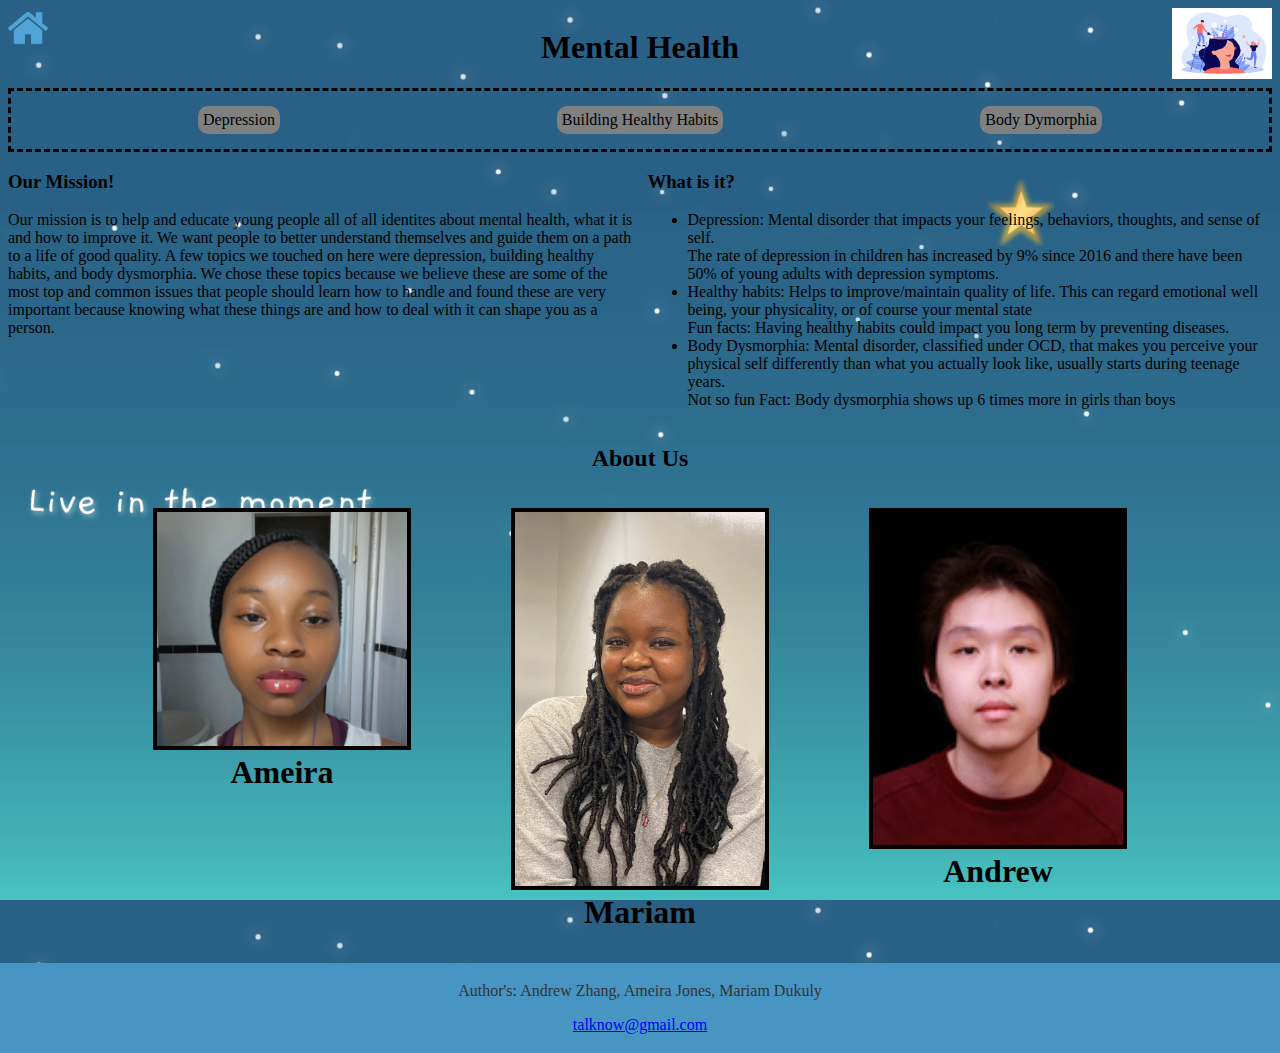
<file: index.html>
<!DOCTYPE html>
<html>

<head>
  <meta charset="utf-8">
  <meta name="viewport" content="width=device-width">
  <title>replit</title>
  <link href="style.css" rel="stylesheet" type="text/css" />
</head>

<body>
  <header>
    <a href="index.html" class="home-a">
      <img src="home.png" class="home selected">
    </a>
    <h1 class="title">Mental Health</h1>
    <img src="Mental+Health.png" class="logo">
  </header>

  <nav>
    <a class="topic habits" href="depression.html">Depression</a>
    <a class="topic habits" href="habits.html">Building Healthy Habits</a>
    <a class="topic habits" href="dysmorphia.html">Body Dymorphia</a>
  </nav>

  <main>
    <article class="information">
      <section class="mission">
        <h3>Our Mission!</h3>
        <p>Our mission is to help and educate young people all of all identites about mental health, what it is and how
          to improve it. We want people to better understand themselves and guide them on a path to a life of good
          quality. A few topics we touched on here were depression, building healthy habits, and body dysmorphia. We
          chose these topics because we believe these are some of the most top and common issues that people should
          learn how to handle and found these are very important because knowing what these things are and how to deal
          with it can shape you as a person.</p>
      </section>
      <section class="more-info">
        <h3>What is it?</h3>
        <ul>
          <li>Depression: Mental disorder that impacts your feelings, behaviors, thoughts, and sense of self.<br> The
            rate of depression in children has increased by 9% since 2016 and there have been 50% of young adults with
            depression symptoms. </li>
          <li>Healthy habits: Helps to improve/maintain quality of life. This can regard emotional well being, your
            physicality, or of course your mental state <br> Fun facts: Having healthy habits could impact you long term
            by preventing diseases.</li>
          <li>Body Dysmorphia: Mental disorder, classified under OCD, that makes you perceive your physical self
            differently than what you actually look like, usually starts during teenage years. <br> Not so fun Fact:
            Body dysmorphia shows up 6 times more in girls than boys</li>
        </ul>
      </section>
    </article>
    <section>
      <h2 class="about-us">About Us</h2>
      <!-- PROFILE UPDATES DYNAMICALLY -->
      <section class="profiles"></section>
    </section>
  </main>

  <footer class="index">
    <p>Author's: Andrew Zhang, Ameira Jones, Mariam Dukuly</p>
    <p><a href="mailto:hege@example.com">talknow@gmail.com</a></p>
  </footer>

  <script src="script.js" defer></script>
  <script src="all.js" defer></script>
</body>

</html>
</file>
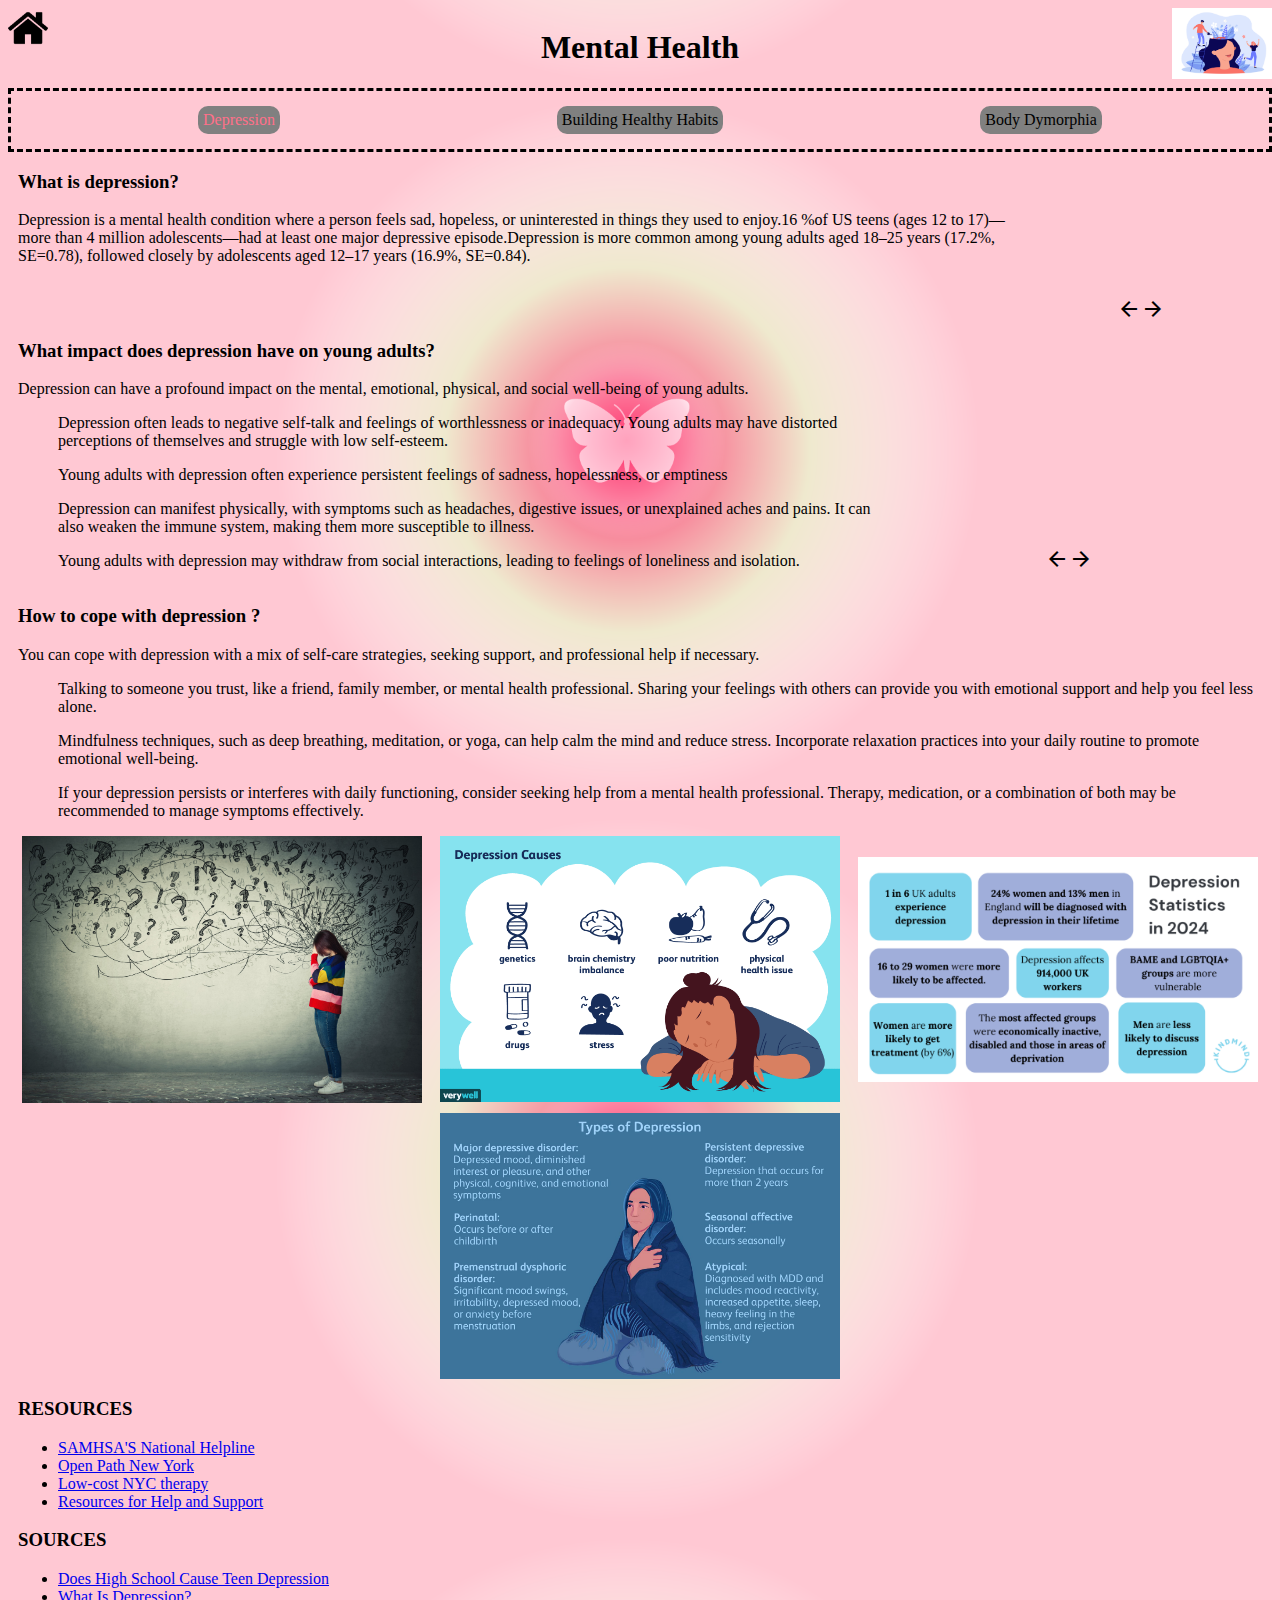
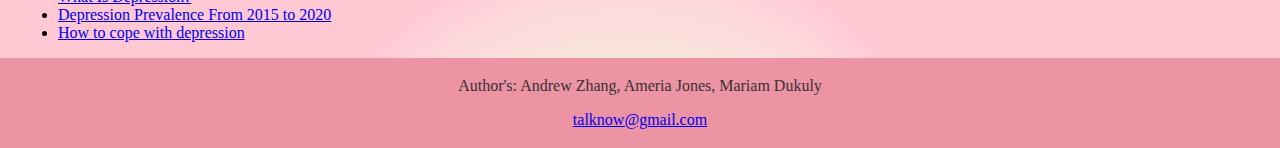
<file: depression.html>
<!DOCTYPE html>
<html>

<head>
  <meta charset="utf-8">
  <meta name="viewport" content="width=device-width">
  <title>replit</title>
  <link href="style.css" rel="stylesheet" type="text/css" />
  <link rel="stylesheet" href="https://fonts.googleapis.com/css2?family=Material+Symbols+Outlined:opsz,wght,FILL,GRAD@20..48,100..700,0..1,-50..200" />
</head>

<body class="habits-background">
  <header>
    <a href="index.html" class="home-a">
      <img src="home.png" class="home">
    </a>
    <h1 class="title">Mental Health</h1>
    <img src="Mental+Health.png" class="logo">
  </header>

  <nav>
    <a class="topic habits selected" href="depression.html">Depression</a>
    <a class="topic habits" href="habits.html">Building Healthy Habits</a>
    <a class="topic habits" href="dysmorphia.html">Body Dymorphia</a>
  </nav>

  <main class="content-topic">
    <section class="text-media">
      <section class="alltext">
        <h3 class="alltext">What is depression?</h3>
        <p class="alltext">Depression is a mental health condition where a person feels sad, hopeless, or uninterested in things 
         they used to enjoy.16 %of US teens 
           (ages 12 to 17)—more than 4 million adolescents—had at least one major depressive episode.Depression is more common among 
         young adults aged 18–25 years (17.2%, SE=0.78), followed closely by adolescents aged 12–17 years (16.9%, SE=0.84). </p>
      </section>
      <div class="video-multi">
        <iframe class="video-all" src="https://www.youtube-nocookie.com/embed/z-IR48Mb3W0?si=S7P6OERVOSHRepFa"
          title="YouTube video player" frameborder="0"
          allow="accelerometer; autoplay; clipboard-write; encrypted-media; gyroscope; picture-in-picture; web-share"
          referrerpolicy="strict-origin-when-cross-origin" allowfullscreen></iframe>
        <div class="controller">
          <i class="left material-symbols-outlined">arrow_back</i>
          <i class="right material-symbols-outlined">arrow_forward</i>
        </div>
      </div>
    </section>
    <section class="text-media">
      <section class="alltext">
        <h3 class="alltext">What impact does depression have on young adults? </h3>
        <p class="alltext">Depression can have a profound impact on the mental, emotional, physical, and social well-being of young adults. </p>
        <ol class = "alltext">Depression often leads to negative self-talk and feelings of worthlessness or inadequacy. Young adults may 
       have distorted perceptions of themselves and struggle with low self-esteem.</ol>
        <ol class = "alltext"> Young adults with depression often experience persistent feelings of sadness, hopelessness, or 
        emptiness</ol>
        <ol class = "alltext">Depression can manifest physically, with symptoms such as headaches, digestive issues, or unexplained aches 
        and pains. It can also weaken the immune system, making them more susceptible to illness. </ol>
        <ol class = "alltext">Young adults with depression may withdraw from social interactions, leading to feelings of loneliness and 
        isolation.</ol>
        
      </section>
      <div class="video-multi">
        <iframe class="video-all" src="https://www.youtube.com/embed/8Su5VtKeXU8?si=cD9OaoFZfdZfUxZU"
          title="YouTube video player" frameborder="0"
          allow="accelerometer; autoplay; clipboard-write; encrypted-media; gyroscope; picture-in-picture; web-share"
          referrerpolicy="strict-origin-when-cross-origin" allowfullscreen></iframe>
        <div class="controller">
          <i class="left material-symbols-outlined">arrow_back</i>
          <i class="right material-symbols-outlined">arrow_forward</i>
        </div>
      </div>
    </section>
    <section>
      <h3 class="alltext">How to cope with depression ?  </h3>
      <p class="alltext">You can cope with depression with a mix of self-care strategies, seeking support, and professional help if 
       necessary.</p>
      <ol class = "alltext">Talking to someone you trust, like a friend, family member, or mental health professional. Sharing your 
       feelings with others can provide you with emotional support and help you feel less alone. </ol>
      <ol class = "alltext">Mindfulness techniques, such as deep breathing, meditation, or yoga, can help calm the mind and reduce 
      stress. Incorporate relaxation practices into your daily routine to promote emotional well-being.</ol>
      <ol class = "alltext">If your depression persists or interferes with daily functioning, consider seeking help from a mental health 
      professional. Therapy, medication, or a combination of both may be recommended to manage symptoms effectively.</ol>
      <section class="media">
        <img class="media-all"
          src="AdobeStock_237753910-scaled.jpeg">
        <img class="media-all"
          src="1066772-common-causes-of-depression-5ae727a7875db900375789d5.png">
        <img class="media-all"
          src="2024-Mental-Health-Statistics-by-Kind-Mind-4-1024x576.png">
        <img class="media-all"
          src="VWH-ZoeHansen-TypesofDepression-Standard-611f549248b548f8a2cfc3b0161b7ae6.jpg">
      </section>
    </section>
    <section>
      <h3>RESOURCES</h3>
      <ul>
        <li><a href="https://www.samhsa.gov/find-help/national- 
        helpline">SAMHSA'S National Helpline</a></li>
       <li><a href="https://openpathcollective.org/city/new-york/"> 
        Open Path New York</a></li>

        <li><a href="https://lowcosttherapy.nyc/">Low-cost NYC 
        therapy </a></li>

        <li><a href="https://www.cdc.gov/mentalhealth/tools- 
        resources/index.htm">Resources for Help and Support </a></li>
      </ul>
    </section>
    <section>
      <h3>SOURCES</h3>
      <ul>
        <li><a href="https://www.newportacademy.com/resources/mental-health/adolescent-depression-in-schools/#:~:text=Statistics%20from%20Mental%20Health%20America,major%20depressive%20episode%20in%202022.">Does High School Cause Teen Depression</a> </li>
        <li><a href="https://www.psychiatry.org/patients-families/depression/what-is-depression">What Is Depression? </a></li>

      <li><a href="https://www.ncbi.nlm.nih.gov/pmc/articles/PMC9483000/#:~:text=Depression%20was%20more%20common%20among,%2C%20income%2C%20and%20education%20groups.">Depression Prevalence From 2015 to 2020 </a></li>

        <li><a href="https://www.nhs.uk/mental-health/self-help/tips-and-support/cope-with-depression/">How to cope with depression </a></li>
      </ul>
    </section>
  </main>

  <footer class="habits">
    <p>Author's: Andrew Zhang, Ameria Jones, Mariam Dukuly</p>
    <p><a href="mailto:hege@example.com">talknow@gmail.com</a></p>
  </footer>

  <script src="all.js" defer></script>
</body>

</html>
</file>
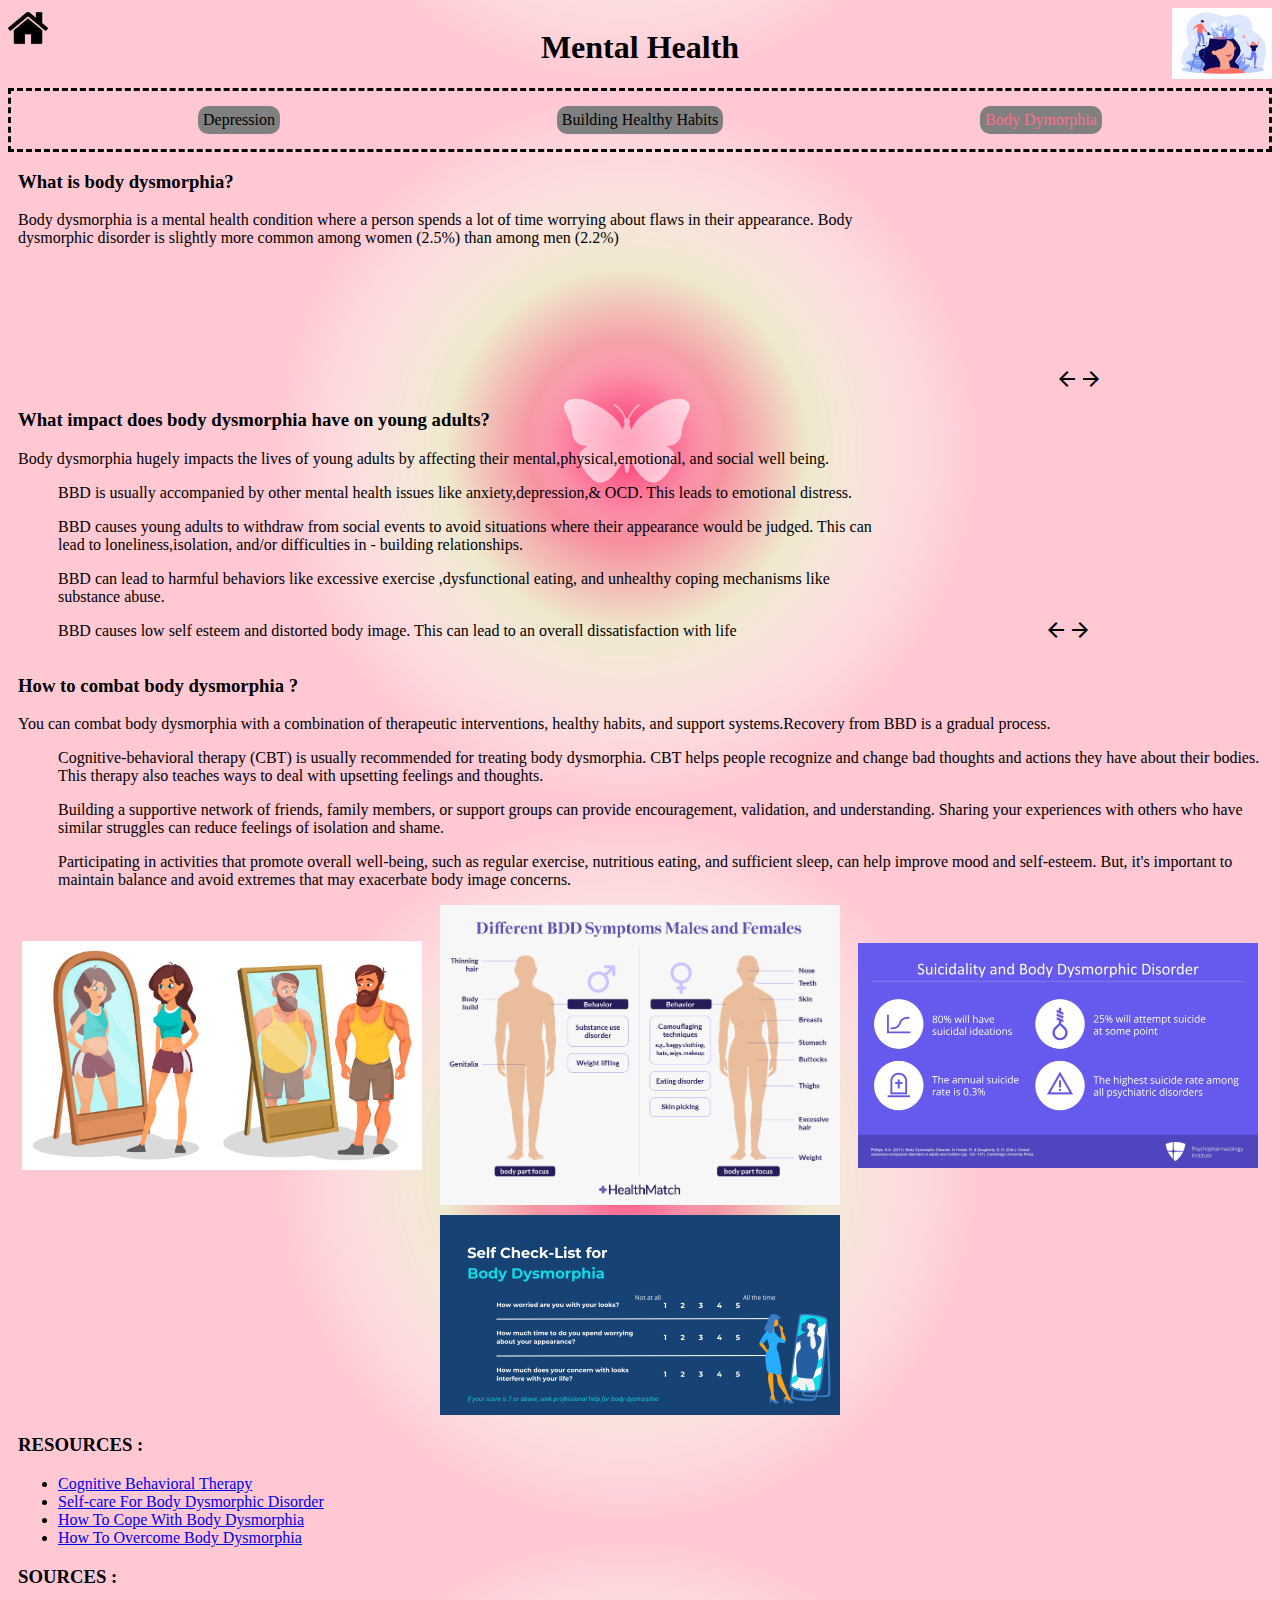
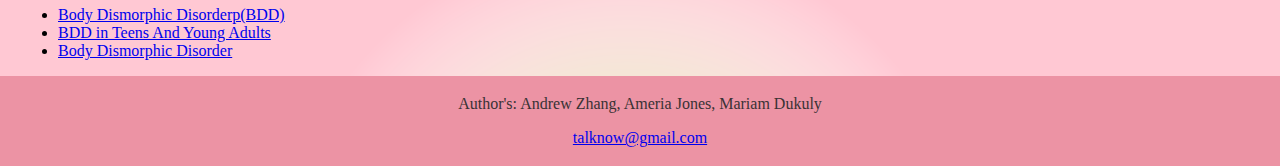
<file: dysmorphia.html>
<!DOCTYPE html>
<html>

<head>
  <meta charset="utf-8">
  <meta name="viewport" content="width=device-width">
  <title>replit</title>
  <link href="style.css" rel="stylesheet" type="text/css" />
  <link rel="stylesheet" href="https://fonts.googleapis.com/css2?family=Material+Symbols+Outlined:opsz,wght,FILL,GRAD@20..48,100..700,0..1,-50..200" />
</head>

<body class="habits-background">
  <header>
    <a href="index.html" class="home-a">
      <img src="home.png" class="home">
    </a>
    <h1 class="title">Mental Health</h1>
    <img src="Mental+Health.png" class="logo">
  </header>
  
  <nav>
    <a class="topic habits" href="depression.html">Depression</a>
    <a class="topic habits" href="habits.html">Building Healthy Habits</a>
    <a class="topic habits selected" href="dysmorphia.html">Body Dymorphia</a>
  </nav>

  <main class="content-topic">
    <section class="text-media">
    <section>
     <h3 class = "alltext">What is body dysmorphia?</h3>
     <p class = "alltext">Body dysmorphia is a mental health condition where a person spends a lot of time worrying 
        about flaws in their appearance. Body dysmorphic disorder is slightly more common among women 
        (2.5%) than among men (2.2%)
  </p>
      </section>
      <div class="video-multi">
        <iframe class="video-all" src="https://www.youtube-nocookie.com/embed/LZl36g_qWEs? 
           si=mYd4EDTCTcwCTSOM"
          title="YouTube video player" frameborder="0"
          allow="accelerometer; autoplay; clipboard-write; encrypted-media; gyroscope; picture-in-picture; web-share"
          referrerpolicy="strict-origin-when-cross-origin" allowfullscreen></iframe>
        <div class="controller">
          <i class="left material-symbols-outlined">arrow_back</i>
          <i class="right material-symbols-outlined">arrow_forward</i>
        </div>
      </div>
    </section>
    <section class="text-media">
      <section>
        <h3 class = "alltext">What impact does body dysmorphia have on young adults? </h3>
        <p class = "alltext">Body dysmorphia hugely impacts the lives of young adults by affecting their mental,physical,emotional, and social well being.</p>
        <ol class = "alltext">BBD is usually accompanied by other mental health issues like anxiety,depression,& OCD. This 
            leads to emotional distress.</ol>
        <ol class = "alltext"> BBD  causes young adults to withdraw from social events to avoid situations where their 
            appearance would be judged. This can lead to loneliness,isolation, and/or difficulties in - 
            building relationships. </ol>
        <ol class = "alltext">BBD can lead to harmful behaviors like excessive exercise ,dysfunctional eating, and 
            unhealthy coping mechanisms like substance abuse. </ol>
        <ol class = "alltext">BBD causes low self esteem and distorted body image. This can lead to an overall 
            dissatisfaction with life</ol>
      </section>
      <div class="video-multi">
        <iframe class="video-all" src="https://www.youtube.com/embed/IopYXHlD39I?si=3IbYU7DXMTqH3-Fw"
          title="YouTube video player" frameborder="0"
          allow="accelerometer; autoplay; clipboard-write; encrypted-media; gyroscope; picture-in-picture; web-share"
          referrerpolicy="strict-origin-when-cross-origin" allowfullscreen></iframe>
        <div class="controller">
          <i class="left material-symbols-outlined">arrow_back</i>
          <i class="right material-symbols-outlined">arrow_forward</i>
        </div>
      </div>
    </section>
    <section>
      <h3 class = "alltext">How to combat body dysmorphia ?</h3>
      <p class = "alltext">You can combat body dysmorphia with a combination of therapeutic interventions, healthy habits, 
         and support systems.Recovery from BBD is a gradual process.</p>
      <ol class = "alltext">Cognitive-behavioral therapy (CBT) is usually recommended for treating body dysmorphia. CBT 
          helps people recognize and change bad thoughts and actions they have about their bodies. This 
          therapy also teaches ways to deal with upsetting feelings and thoughts. </ol>
      <ol class = "alltext">Building a supportive network of friends, family members, or support groups can provide 
          encouragement, validation, and understanding. Sharing your  experiences with others who have 
          similar struggles can reduce feelings of isolation and shame.
      </ol>
      <ol class = "alltext">Participating in activities that promote overall well-being, such as regular exercise, 
          nutritious eating, and sufficient sleep, can help improve mood and self-esteem. But, it's 
          important to maintain balance and avoid extremes that may exacerbate body image concerns.
      </ol>
      
      <section class="media">
        <img class="media-all"
          src="GettyImages-1226662984-body image.jpg">
        <img class="media-all"
          src="Different_BDD_symptoms_males_and_females.png">
        <img class="media-all"
          src="image8.jpeg">
        <img class="media-all"
          src="Self-Check-for-Body-Dysmorphia.png">
      </section>
    </section>
    <section>
      <h3>RESOURCES : </h3>
      <ul>
        <li><a href="https://www.mayoclinic.org/tests-procedures/cognitive-behavioral-therapy/about/pac- 
         20384610">Cognitive Behavioral Therapy </a></li>
        
        <li><a href="https://www.mind.org.uk/information-support/types-of-mental-health-problems/body- 
         dysmorphic-disorder-bdd/self-care/">Self-care For Body Dysmorphic Disorder </a></li>
        
        <li><a href="https://www.talkspace.com/blog/body-dysmorphia-effects/">How To Cope With Body 
         Dysmorphia </a></li>
        
        <li><a href="https://www.recoverlution.com/knowledge/body-dysmorphia">How To Overcome Body 
         Dysmorphia  </a></li>
      </ul>
    </section>
    <section>
      <h3>SOURCES : </h3>
      <ul>
        <li><a href="https://www.betterhealth.vic.gov.au/health/conditionsandtreatments/body-dysmorphic-disorder-bdd#:~:text=Body%20dysmorphic%20disorder%20(BDD)%20is,over%20physical%20appearance%20is%20common.">Body Dismorphic Disorderp(BDD) </a></li>

          <li><a href="https://bdd.iocdf.org/teens-young-adults/#:~:text=Many%20teens%20and%20young%20adults,friends%20about%20how%20you%20look.">BDD in Teens And Young Adults </a></li>

          <li><a href="https://www.mayoclinic.org/diseases-conditions/body-dysmorphic-disorder/diagnosis-treatment/drc-20353944">Body Dismorphic Disorder </a></li>
      </ul>
    </section>
  </main>

  <footer class="habits">
    <p>Author's: Andrew Zhang, Ameria Jones, Mariam Dukuly</p>
    <p><a href="mailto:hege@example.com">talknow@gmail.com</a></p>
  </footer>

  <script src="all.js" defer></script>
</body>

</html>
</file>
<file: style.css>
html {
  height: 100%;
  width: 100%;
}

body {
  display: flex;
  flex-direction: column;
  background-image: url("index-background.png");
  background-repeat: repeat;
  background-size: cover;
  background-position: center;
  min-height: 100vh;
}

nav {
  display: grid;
  grid-template-columns: repeat(3, 1fr);
  grid-template-rows: 1fr;
  justify-content: space-between;
  justify-items: center;
  border-style: dashed;
  padding: 15px 30px 15px;
  align-items: center;
  column-gap: 5px;
}


nav a {
  flex: 1 1 0px;
  border: 0px solid black;
  border-radius: 10px;
  background-color: gray;
  padding: 5px;
  color: black;
}


.profiles {
  display: flex;
  flex-wrap: wrap;
  justify-content: center;
  column-gap: 20px;
}

.profile-picture {
  border: 4px, solid, black;
  width: 250px;
}

.profile-text {
  text-align: center;
}

.profile-name {
  margin: 0px;
}

.profile-desc {
  margin: 0px auto 0px;
  font-size: small;
  /* border: 4px, solid, black; */
}

.topic {
  text-decoration: none;
  text-align: center;
}

.home-a {
  margin: 0 auto auto 0;
}

.home:hover {
  filter: brightness(0) saturate(100%) invert(63%) sepia(38%) saturate(599%) hue-rotate(158deg) brightness(87%) contrast(97%);
}

.home.selected {
  filter: brightness(0) saturate(100%) invert(63%) sepia(38%) saturate(599%) hue-rotate(158deg) brightness(87%) contrast(97%);
}

.habits-background {
  background-image: url("second-background.png");
  background-repeat: repeat;
  background-size: contain;
  background-position: center;
}

.depression-back {

  background-image: url("blueback.jpg");
  background-repeat: repeat;
  background-size: cover;
  background-position: center;

}

.morphback {

  background-image: url("yellow.jpg");
  background-repeat: repeat;
  background-size: cover;
  background-position: center;
}



header {
  display: grid;
  grid-template-columns: repeat(3, 1fr);
  grid-template-rows: 1fr;
  grid-column-gap: 0px;
  grid-row-gap: 0px;
}

.logo {
  max-width: 100px;
  justify-self: end;
}

.title {
  text-align: center;
  left: auto;
  right: auto;
  animation: .5s ease-in 0s slidein;
}

@keyframes slidein {
  from {
    translate: 0% -200%;
  }

  to {
    transform: 0% 0%;
  }
}

.home {
  width: 40px;
}

footer {
  text-align: center;
  padding: 3px;
  color: #393234;
  margin-top: auto;
}

footer.index {
  background-color: #4695c3;
}

footer.habits {
  background-color: #ec93a4;
}

nav a.habits:hover {
  color: #ff708a;
}

nav a.depression.selected {
  color: #1948f0;
}

nav a.habits.selected {
  color: #ff708a;
}

nav a.dysmorphia.selected {
  color: #f0c7c7;
}

.about-us {
  text-align: center;
}

.text-media {
  display: flex;
  justify-content: space-between;
  align-items: flex-start;
}

.media {
  display: flex;
  flex-wrap: wrap;
  justify-content: space-around;
  justify-items: stretch;
  align-items: center;
  gap: 10px;
}

.media-all {
  flex-basis: 400px;
  min-width: 200px;
}

.video-all {
  margin: 10px;
  aspect-ratio: 16 / 9;
}

.fade-in {
  animation: .6s ease-in-out 0s fade-in;
}

@keyframes fade-in {
  from {
    opacity: 0%;
  }

  to {
    opacity: 100%;
  }
}

.content-topic {
  margin: 0 10px 0;
}

.information {
  display: flex;
  flex-wrap: wrap;
  justify-content: space-between;
  align-items: start;
  column-gap: 15px;
}

.mission {
  flex: 1 1 0px;
}

.more-info {
  flex: 1 1 0px;
}

.lighter {
  background-color: rgba(128, 128, 128, 0.3);
}

.left:hover {
  cursor: pointer;
  transform: scale(120%);
}

.right:hover {
  cursor: pointer;
  transform: scale(120%);
}

.material-symbols-outlined {
  font-variation-settings:
    'FILL' 0,
    'wght' 400,
    'GRAD' 0,
    'opsz' 24
}

.controller {
  display: flex;
  justify-content: center;
}

.video-multi {
  display: flex;
  flex-direction: column;
  justify-content: center;
  align-content: center;
  width: 600px;
}


.alltext {
  font-family: Cambria, Cochin, Georgia, Times, 'Times New Roman', serif;
}
</file>
